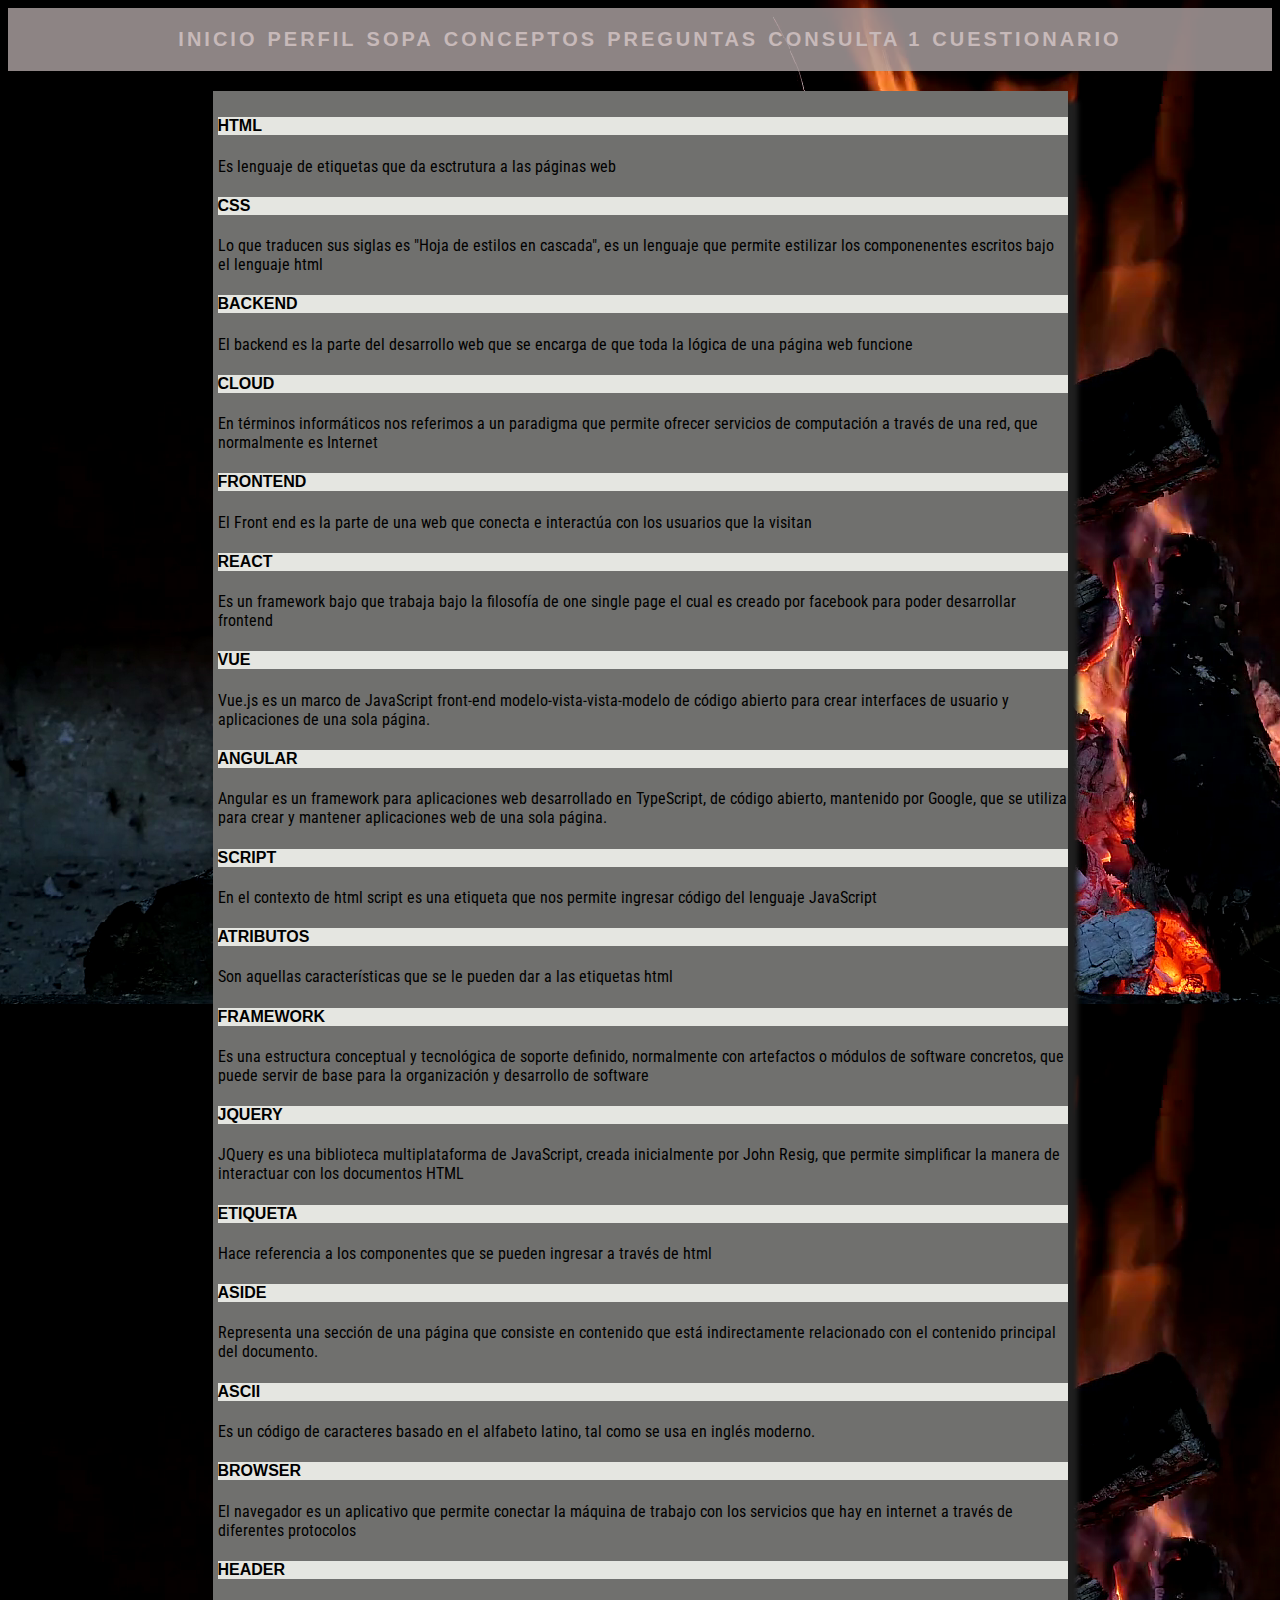
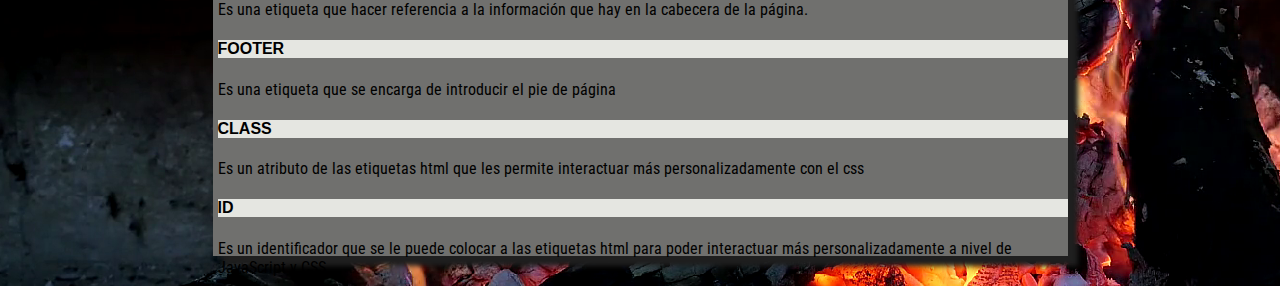
<file: concepts.html>
<!DOCTYPE html>
<html lang="es">
<head>
    <meta charset="UTF-8">
    <meta name="viewport" content="width=device-width, initial-scale=1.0">
    <link href="styles/Main-styles.css" rel="stylesheet" type="text/css">
    <link rel="stylesheet" type="text/css" href="styles/Main-styles2.css"/>
    <link href="https://fonts.googleapis.com/css2?family=Peddana&family=Roboto+Condensed&display=swap" rel="stylesheet">
    <title>Conceptos</title>
</head>
<body class="body-concepts">
    <div class="logo">
        <nav>
            <ul class="nav-links">
                <li><a href="index.html">Inicio</a></li>
                <li><a href="profile.html">Perfil</a></li>
                <li><a href="soup.html">Sopa</a></li>
                <li><a href="concepts.html">Conceptos</a></li>
                <li><a href="questions.html">Preguntas</a></li>
                <li class="list-nav"><a href="query.html">Consulta 1</a></li>
                <li class="list-nav"><a href="questionary.html">Cuestionario</a></li>
            </ul>
        </nav>
    </div>
    <div class="main-box-concepts">
        <h4 class="concept-tittle">HTML</h4>
        <p class="text-concepts">
            Es lenguaje de etiquetas que da esctrutura a las páginas web
        </p>
        <h4 class="concept-tittle">CSS</h4>
        <p class="text-concepts">
            Lo que traducen sus siglas es "Hoja de estilos en cascada", es un lenguaje que permite estilizar los componenentes escritos bajo el lenguaje html
        </p>
        <h4 class="concept-tittle">BACKEND</h4>
        <p class="text-concepts">
            El backend es la parte del desarrollo web que se encarga de que toda la lógica de una página web funcione
        </p>
        <h4 class="concept-tittle">CLOUD</h4>
        <p class="text-concepts">
            En términos informáticos nos referimos a un paradigma que permite ofrecer servicios de computación a través de una red, que normalmente es Internet
        </p>
        <h4 class="concept-tittle">FRONTEND</h4>
        <p class="text-concepts">
            El Front end es la parte de una web que conecta e interactúa con los usuarios que la visitan
        </p>
        <h4 class="concept-tittle">REACT</h4>
        <p class="text-concepts">
            Es un framework bajo que trabaja bajo la filosofía de one single page el cual es creado por facebook para poder desarrollar frontend
        </p>
        <h4 class="concept-tittle">VUE</h4>
        <p class="text-concepts">
            Vue.js es un marco de JavaScript front-end modelo-vista-vista-modelo de código abierto para crear interfaces de usuario y aplicaciones de una sola página.
        </p>
        <h4 class="concept-tittle">ANGULAR</h4>
        <p class="text-concepts">
            Angular es un framework para aplicaciones web desarrollado en TypeScript, de código abierto, mantenido por Google, que se utiliza para crear y mantener aplicaciones web de una sola página.
        </p>
        <h4 class="concept-tittle">SCRIPT</h4>
        <p class="text-concepts">
            En el contexto de html script es una etiqueta que nos permite ingresar código del lenguaje JavaScript
        </p>
        <h4 class="concept-tittle">ATRIBUTOS</h4>
        <p class="text-concepts">
            Son aquellas características que se le pueden dar a las etiquetas html
        </p>
        <h4 class="concept-tittle">FRAMEWORK</h4>
        <p class="text-concepts">
            Es una estructura conceptual y tecnológica de soporte definido, normalmente con artefactos o módulos de software concretos, que puede servir de base para la organización y desarrollo de software
        </p>
        <h4 class="concept-tittle">JQUERY</h4>
        <p class="text-concepts">
            JQuery es una biblioteca multiplataforma de JavaScript, creada inicialmente por John Resig, que permite simplificar la manera de interactuar con los documentos HTML
        </p>
        <h4 class="concept-tittle">ETIQUETA</h4>
        <p class="text-concepts">
            Hace referencia a los componentes que se pueden ingresar a través de html
        </p>
        <h4 class="concept-tittle">ASIDE</h4>
        <p class="text-concepts">
            Representa una sección de una página que consiste en contenido que está indirectamente relacionado con el contenido principal del documento.
        </p>
        <h4 class="concept-tittle">ASCII</h4>
        <p class="text-concepts">
            Es un código de caracteres basado en el alfabeto latino, tal como se usa en inglés moderno.
        </p>
        <h4 class="concept-tittle">BROWSER</h4>
        <p class="text-concepts">
            El navegador es un aplicativo que permite conectar la máquina de trabajo con los servicios que hay en internet a través de diferentes protocolos
        </p>
        <h4 class="concept-tittle">HEADER</h4>
        <p class="text-concepts">
            Es una etiqueta que hacer referencia a la información que hay en la cabecera de la página.
        </p>
        <h4 class="concept-tittle">FOOTER</h4>
        <p class="text-concepts">
            Es una etiqueta que se encarga de introducir el pie de página
        </p>
        <h4 class="concept-tittle">CLASS</h4>
        <p class="text-concepts">
            Es un atributo de las etiquetas html que les permite interactuar más personalizadamente con el css
        </p>
        <h4 class="concept-tittle">ID</h4>
        <p class="text-concepts">
            Es un identificador que se le puede colocar a las etiquetas html para poder interactuar más personalizadamente a nivel de JavaScript y CSS
        </p>

    </div>
</body>
</html>
</file>
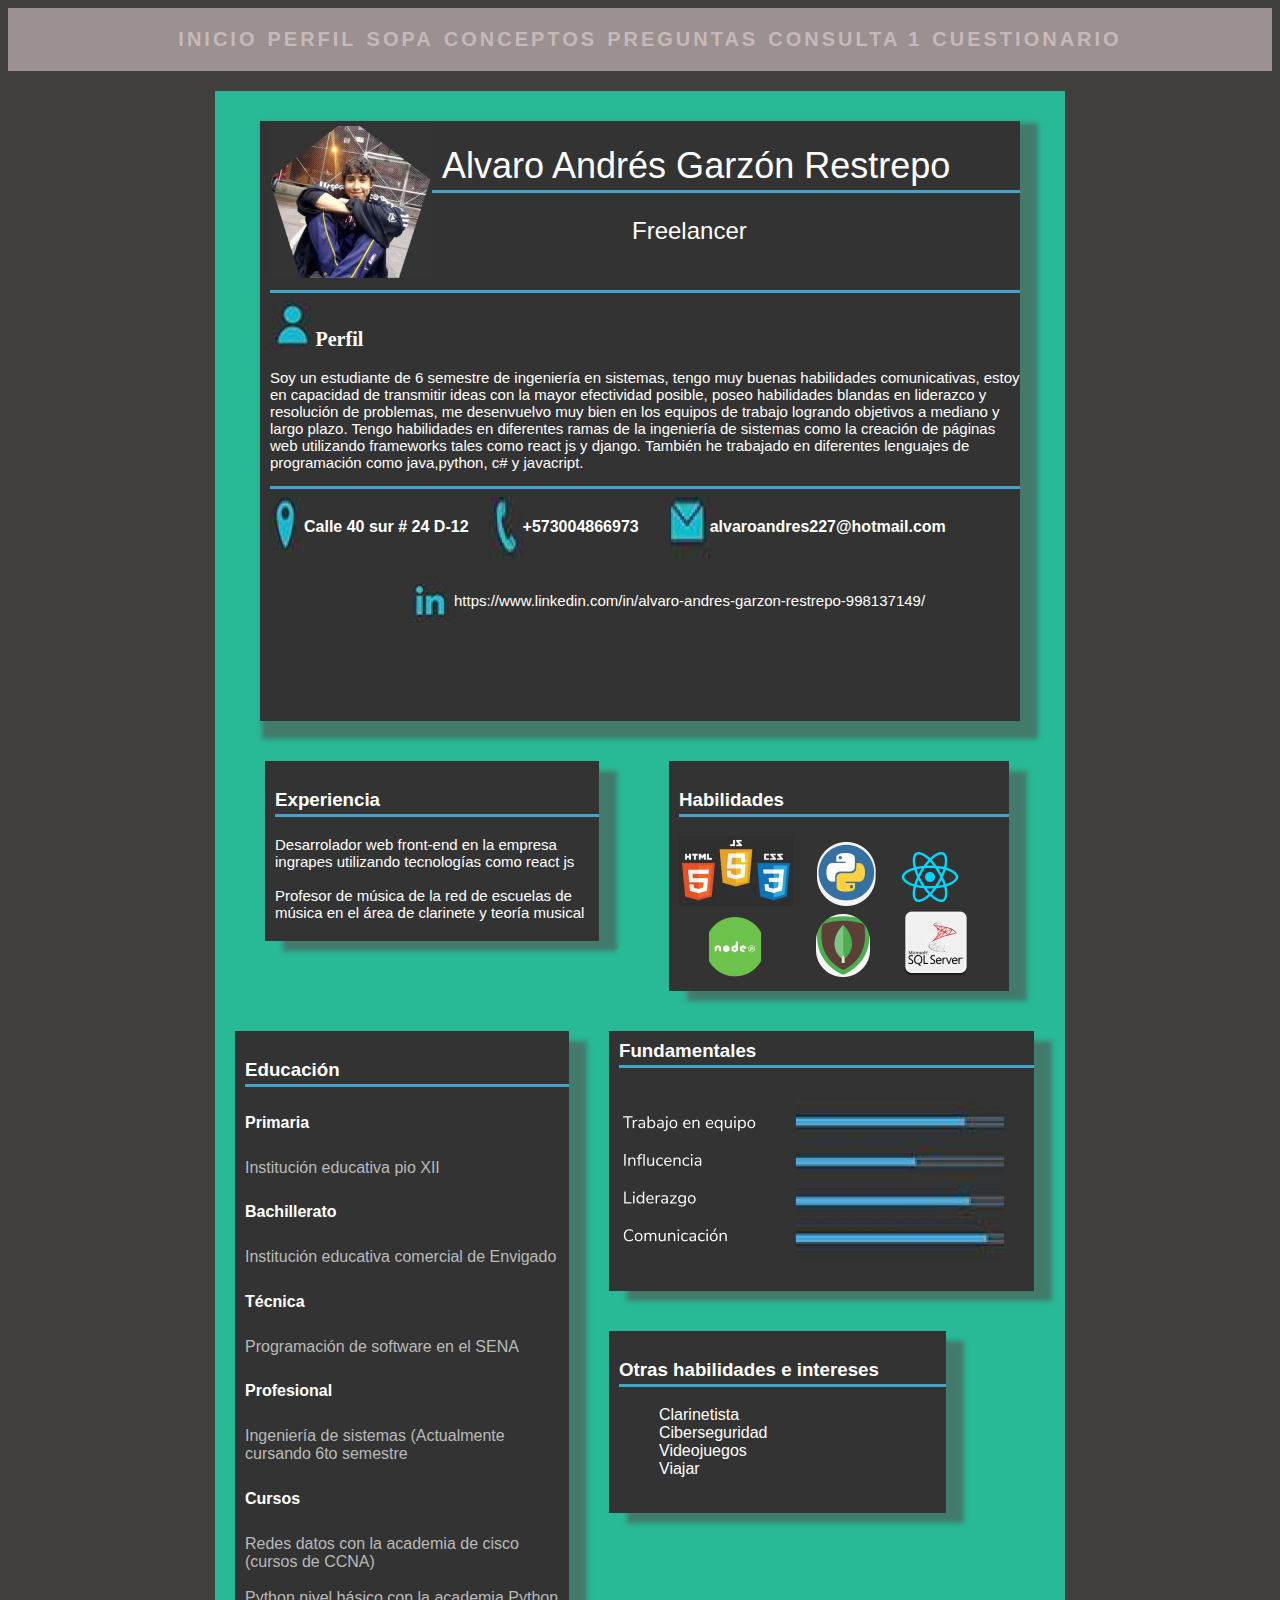
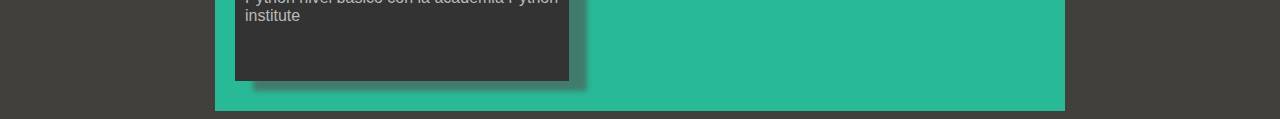
<file: profile.html>
<!DOCTYPE html>
<html lang="en">
<head>
    <meta charset="UTF-8">
    <meta name="viewport" content="width=device-width, initial-scale=1.0">
    <link rel="stylesheet" type="text/css" href="styles/Main-styles.css"/>
    <link rel="stylesheet" type="text/css" href="styles/Main-styles2.css"/>
    <title>Perfil</title>
</head>
<body style="background: rgb(65, 64, 61);">
    <div class="logo">
        <nav>
            <ul class="nav-links">
                <li><a href="index.html">Inicio</a></li>
                <li><a href="profile.html">Perfil</a></li>
                <li><a href="soup.html">Sopa</a></li>
                <li><a href="concepts.html">Conceptos</a></li>
                <li><a href="questions.html">Preguntas</a></li>
                <li class="list-nav"><a href="query.html">Consulta 1</a></li>
                <li class="list-nav"><a href="questionary.html">Cuestionario</a></li>
            </ul>
        </nav>
    </div>
    <div class="main-box">
        <div class="profile-box">
            <div class="pic-name">
                <div class="pic-name-son"><img src="assets/yo.png"/ class="photo"></div>
                <div class="pic-name-son"><h1 class="title1">Alvaro Andrés Garzón Restrepo</h1>
                    <h2 class="title2" style="padding-left: 200px;">Freelancer</h2>
                </div>
            </div>
            <hr style="border: 0 none rgb(66, 166, 204); border-top: 3px solid rgb(66, 166, 204);">
            <div class="profile-box-image">
                <img src="assets/user.png" style="height: 49px;">
                <h4 style="font-size: 20px;color:#fff;">Perfil</h4>
            </div>
            <p class="text1">
                Soy un estudiante de 6 semestre de ingeniería en sistemas, tengo muy buenas habilidades comunicativas,
                estoy en capacidad de transmitir ideas con la mayor efectividad posible, poseo habilidades blandas en
                liderazco y resolución de problemas, me desenvuelvo muy bien en los equipos de trabajo logrando objetivos a mediano y largo plazo.
                Tengo habilidades en diferentes ramas de la ingeniería de sistemas como la creación de páginas web utilizando
                frameworks tales como react js y django. También he trabajado en diferentes lenguajes de programación como java,python, c# y javacript.
            </p>
            <hr style="border: 0 none rgb(66, 166, 204); border-top: 3px solid rgb(66, 166, 204);">
            <div class="location-box" style="display: inline-flex;">
                <img src="assets/location.png">
                <h4 class="title4">Calle 40 sur # 24 D-12</h4>
                <img src="assets/phone.png"style="padding-left: 20px;" >
                <h4 class="title4">+573004866973</h4>
                <img src="assets/mail.png" style="padding-left: 30px;">
                <h4 class="title4">alvaroandres227@hotmail.com</h4>
            </div>
            <div class="mail-box">
            </div> 
            <div class="linkedin-box">
                <img src="assets/linkedin.png" class="linkedin">
                <a href="https://www.linkedin.com/in/alvaro-andres-garzon-restrepo-998137149/" class="lin">https://www.linkedin.com/in/alvaro-andres-garzon-restrepo-998137149/</a>
            </div>  
        </div>
        <div class="col-1">
        <div class="experience-box">
            <h3 class="title3-format1">Experiencia</h3>
            <p class="text1">
                Desarrolador web front-end en la empresa
                ingrapes utilizando tecnologías como react js
                <br><br>
                Profesor de música de la red de escuelas de
                música en el área de clarinete y teoría musical
            </p>
        </div>
        <div class="abilitys-box">
            <h3 class="title3-format1">Habilidades</h3>
            <img src="assets/html-css-js.png">
            <img src="assets/python.png" style="padding-left: 20px;">
            <img src="assets/react.png" style="padding-left: 20px;"><br>
            <img src="assets/node.png"style="padding-left: 30px;">
            <img src="assets/mongo.png"style="padding-left: 50px;">
            <img src="assets/sql.png" style="padding-left: 30px;">
        </div>
    </div>
    <div class="col-2">
        <div class="education-box">
            <h3 class="title3-format1">Educación</h3>
            <h5 class="title5">Primaria</h5>
            <p class="text2">Institución educativa pio XII</p>
            <h5 class="title5">Bachillerato</h5>
            <p class="text2">Institución educativa comercial de Envigado</p>
            <h5 class="title5">Técnica</h5>
            <p class="text2">Programación de software en el SENA</p>
            <h5 class="title5">Profesional</h5>
            <p class="text2">Ingeniería de sistemas (Actualmente cursando 6to semestre</p>
            <h5 class="title5">Cursos</h5>
            <p class="text2">
                Redes datos con la academia de cisco (cursos de CCNA)
                <br><br>
                Python nivel básico con la academia  Python institute
            </p>
        </div>
        <div class="col-3">
            <div class="fundamentals-box">
                <h3 class="title3-format1">Fundamentales</h3>
                <img src="assets/habilidades.PNG">
            </div>
            <div class="others-box">
                <h3 class="title3-format1">Otras habilidades e intereses</h3>
                <ul style="list-style: none;">
                    <li>Clarinetista</li>
                    <li>Ciberseguridad</li>
                    <li>Videojuegos</li>
                    <li>Viajar</li>
                </ul>
            </div>
        </div>
    </div>
    </div>
</body>
</html>
</file>
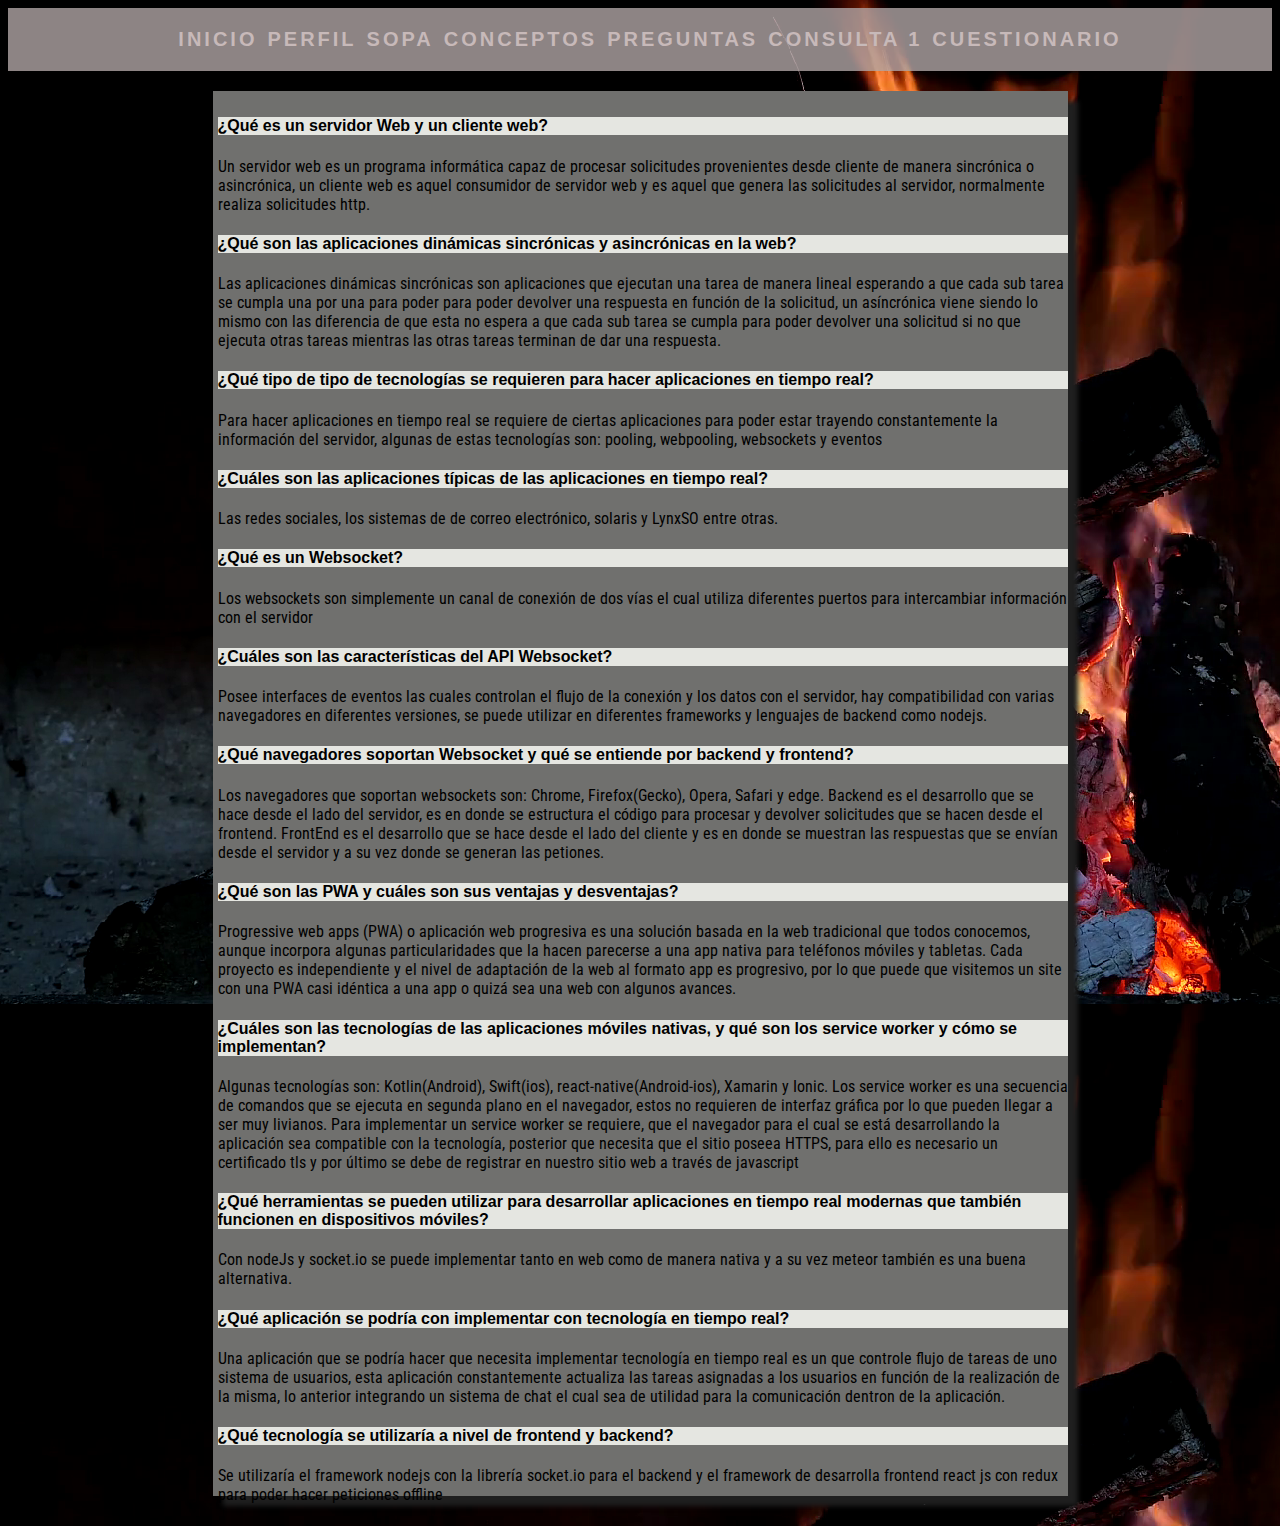
<file: questionary.html>
<!DOCTYPE html>
<html lang="es">
<head>
    <meta charset="UTF-8">
    <meta name="viewport" content="width=device-width, initial-scale=1.0">
    <link href="styles/Main-styles.css" rel="stylesheet" type="text/css">
    <link rel="stylesheet" type="text/css" href="styles/Main-styles2.css"/>
    <link href="https://fonts.googleapis.com/css2?family=Peddana&family=Roboto+Condensed&display=swap" rel="stylesheet">
    <title>Consulta1</title>
</head>
<body class="body-concepts">
    <div class="logo">
        <nav>
            <ul class="nav-links">
                <li class="list-nav"><a href="index.html">Inicio</a></li>
                <li class="list-nav"><a href="profile.html">Perfil</a></li>
                <li class="list-nav"><a href="soup.html">Sopa</a></li>
                <li class="list-nav"><a href="concepts.html">Conceptos</a></li>
                <li class="list-nav"><a href="questions.html">Preguntas</a></li>
                <li class="list-nav"><a href="query.html">Consulta 1</a></li>
                <li class="list-nav"><a href="questionary.html">Cuestionario</a></li>
            </ul>
        </nav>
    </div>
    <div class="main-box-concepts3">
        <h4 class="concept-tittle">¿Qué es un servidor Web y un cliente web?</h4>
        <p class="text-concepts">
            Un servidor web es un programa informática capaz de procesar solicitudes provenientes desde cliente de manera sincrónica o asincrónica, un cliente web es
            aquel consumidor de servidor web y es aquel que genera las solicitudes al servidor, normalmente realiza solicitudes http.
        </p>
        <h4 class="concept-tittle">¿Qué son las aplicaciones dinámicas sincrónicas y asincrónicas en la web?</h4>
        <p class="text-concepts">
            Las aplicaciones dinámicas sincrónicas son aplicaciones que ejecutan una tarea de manera lineal esperando a que cada sub tarea se cumpla una por una para poder
            para poder devolver una respuesta en función de la solicitud, un asíncrónica viene siendo lo mismo con las diferencia de que esta no espera a que cada sub tarea se cumpla
            para poder devolver una solicitud si no que ejecuta otras tareas mientras las otras tareas terminan de dar una respuesta.
        </p>
        <h4 class="concept-tittle">¿Qué tipo de tipo de tecnologías se requieren para hacer aplicaciones en tiempo real?</h4>
        <p class="text-concepts">
            Para hacer aplicaciones en tiempo real se requiere de ciertas aplicaciones para poder estar trayendo constantemente la información del servidor, algunas de estas tecnologías son: pooling, webpooling, websockets y eventos
        </p>
        <h4 class="concept-tittle">¿Cuáles son las aplicaciones típicas de las aplicaciones en tiempo real?</h4>
        <p class="text-concepts">
            Las redes sociales, los sistemas de de correo electrónico, solaris y LynxSO entre otras.
        </p>
        <h4 class="concept-tittle">¿Qué es un Websocket?</h4>
        <p class="text-concepts">
            Los websockets son simplemente un canal de conexión de dos vías el cual utiliza diferentes puertos para intercambiar información con el servidor
        </p>
        <h4 class="concept-tittle">¿Cuáles son las características del API Websocket?</h4>
        <p class="text-concepts">
            Posee interfaces de eventos las cuales controlan el flujo de la conexión y los datos con el servidor, hay compatibilidad con varias navegadores en diferentes versiones,
            se puede utilizar en diferentes frameworks y lenguajes de backend como nodejs.
        </p>
        <h4 class="concept-tittle">¿Qué navegadores soportan Websocket y qué se entiende por backend y frontend?</h4>
        <p class="text-concepts">
            Los navegadores que soportan websockets son: Chrome, Firefox(Gecko), Opera, Safari y edge. Backend es el desarrollo que se hace desde el lado
            del servidor, es en donde se estructura el código para procesar y devolver solicitudes que se hacen desde el frontend. FrontEnd es el desarrollo que se hace
            desde el lado del cliente y es en donde se muestran las respuestas que se envían desde el servidor y a su vez donde se generan las petiones. 
        </p>
        <h4 class="concept-tittle">¿Qué son las PWA y cuáles son sus ventajas y desventajas?</h4>
        <p class="text-concepts">
            Progressive web apps (PWA) o aplicación web progresiva es una solución basada en la web tradicional que todos conocemos, aunque incorpora algunas particularidades que la hacen parecerse a una app nativa
             para teléfonos móviles y tabletas. Cada proyecto es independiente y el nivel de adaptación de la web al formato app es progresivo, por lo que puede que visitemos un site con una PWA casi idéntica a una app
              o quizá sea una web con algunos avances.
        </p>
        <h4 class="concept-tittle">¿Cuáles son las tecnologías de las aplicaciones móviles nativas, y qué son los service worker y cómo se implementan?</h4>
        <p class="text-concepts">
            Algunas tecnologías son: Kotlin(Android), Swift(ios), react-native(Android-ios), Xamarin y Ionic. Los service worker es una secuencia de comandos
            que se ejecuta en segunda plano en el navegador, estos no requieren de interfaz gráfica por lo que pueden llegar a ser muy livianos. Para implementar un service worker se requiere, que el navegador para
            el cual se está desarrollando la aplicación sea compatible con la tecnología, posterior que necesita que el sitio poseea HTTPS, para ello es necesario un certificado tls y por último se debe de registrar en nuestro sitio web
            a través de javascript
        </p>
        <h4 class="concept-tittle">¿Qué herramientas se pueden utilizar para desarrollar aplicaciones en tiempo real modernas que también funcionen en dispositivos móviles?</h4>
        <p class="text-concepts">
            Con nodeJs y socket.io se puede implementar tanto en web como de manera nativa y a su vez meteor también es una buena alternativa.
        </p>
        <h4 class="concept-tittle">¿Qué aplicación se podría con implementar con tecnología en tiempo real?</h4>
        <p class="text-concepts">
            Una aplicación que se podría hacer que necesita implementar tecnología en tiempo real es un que controle flujo de  tareas de uno sistema de usuarios,
            esta aplicación constantemente actualiza las tareas asignadas a los usuarios en función de la realización de la misma, lo anterior integrando un sistema de chat
            el cual sea de utilidad para la comunicación dentron de la aplicación.
        </p>
        <h4 class="concept-tittle">¿Qué tecnología se utilizaría a nivel de frontend y backend?</h4>
        <p class="text-concepts">
            Se utilizaría el framework nodejs con la librería socket.io para el backend y el framework de desarrolla frontend react js con redux para poder hacer peticiones offline
        </p>
    </div>
</body>
</html>
</file>
<file: styles/Main-styles.css>
.main-box{
    width: 850px;
    height: 1600px;
    background: #28BA96;
    margin-right: auto;
    margin-left: auto;
    padding-top: 20px;
    margin-top: 20px;
}
.profile-box{
    width: 750px;
    height: 600px;
    padding-left: 10px;
    margin-top: 10px;
    margin-left: auto;
    margin-right: auto;
    background: rgb(51,51,51);
    -webkit-box-shadow: 10px 10px 5px 8px rgba(66,123,108,1);
    -moz-box-shadow: 10px 10px 5px 8px rgba(66,123,108,1);
    box-shadow: 10px 10px 5px 8px rgba(66,123,108,1);
}
.title1{
    position: relative;
    width: 578px;
    height: 25px;
    font-family: -apple-system, BlinkMacSystemFont, 'Segoe UI', Roboto, Oxygen, Ubuntu, Cantarell, 'Open Sans', 'Helvetica Neue', sans-serif;
    font-style: normal;
    font-weight: normal;
    font-size: 36px;
    line-height: 49px;
    color: #FFFFFF;
    padding-left: 10px;
    border-bottom-style: solid;
    border-bottom-width: 3px;
    border-bottom-color: rgb(66, 166, 204);
    line-height: 1pt;
    padding-top: 20px;
}
.title2{
    font-family: -apple-system, BlinkMacSystemFont, 'Segoe UI', Roboto, Oxygen, Ubuntu, Cantarell, 'Open Sans', 'Helvetica Neue', sans-serif;
    font-style: normal;
    font-weight: normal;
    color: #FFFFFF;
}
.title3{
    font-family: -apple-system, BlinkMacSystemFont, 'Segoe UI', Roboto, Oxygen, Ubuntu, Cantarell, 'Open Sans', 'Helvetica Neue', sans-serif;
    font-style: normal;
    font-weight: normal;
    color: #FFFFFF;
}
.title4{
    font-family: -apple-system, BlinkMacSystemFont, 'Segoe UI', Roboto, Oxygen, Ubuntu, Cantarell, 'Open Sans', 'Helvetica Neue', sans-serif;
    color: #FFFFFF;
}
.title5{
    font-family: -apple-system, BlinkMacSystemFont, 'Segoe UI', Roboto, Oxygen, Ubuntu, Cantarell, 'Open Sans', 'Helvetica Neue', sans-serif;
    color: #FFFFFF;
    font-size: 16px;
}
.pic-name{
    display: flex;
    justify-content: center;
}
.photo{
    padding-top: 5px;
}
.profile-box-image{
    display: inline-flex;
    height: 10px;
}
.text1{
    font-family: -apple-system, BlinkMacSystemFont, 'Segoe UI', Roboto, Oxygen, Ubuntu, Cantarell, 'Open Sans', 'Helvetica Neue', sans-serif;
    font-size: 15px;
    color: #FFFFFF;
    padding-top: 0.1px;
}
.linkedin-box{
    display: inline-flex;
    padding-left: 140px;
    padding-top: 20px;
}
.lin{
    font-family: -apple-system, BlinkMacSystemFont, 'Segoe UI', Roboto, Oxygen, Ubuntu, Cantarell, 'Open Sans', 'Helvetica Neue', sans-serif;
    color:#FFFFFF;
    text-decoration: none;
    font-size: 15px;
    padding-left: 5px;
    padding-top: 10px;
}
.experience-box{
    position: relative;
    width: 324px;
    height: 180px;
    background: #333333;
    padding-left: 10px;
    margin-left: 50px;
    margin-top: 40px;
    -webkit-box-shadow: 18px 10px 5px 0px rgba(66,123,108,1);
    -moz-box-shadow: 18px 10px 5px 0px rgba(66,123,108,1);
    box-shadow: 18px 10px 5px 0px rgba(66,123,108,1);
}
.title3-format1{
    font-family: -apple-system, BlinkMacSystemFont, 'Segoe UI', Roboto, Oxygen, Ubuntu, Cantarell, 'Open Sans', 'Helvetica Neue', sans-serif;
    color: white;
    border-bottom-style: solid;
    border-bottom-width: 3px;
    border-bottom-color: rgb(66, 166, 204);
    line-height: 22pt;
    padding-top: 5px;
}
.abilitys-box{
    position: relative;
    width: 330px;
    height: 230px;
    background: #333333;
    padding-left: 10px;
    margin-left: 70px;
    margin-top: 40px;
    -webkit-box-shadow: 18px 10px 5px 0px rgba(66,123,108,1);
    -moz-box-shadow: 18px 10px 5px 0px rgba(66,123,108,1);
    box-shadow: 18px 10px 5px 0px rgba(66,123,108,1);
}
.col-1{
    display: flex;
}
.education-box{
    position: relative;
    width: 324px;
    height: 650px;
    background: #333333;
     padding-left: 10px;
    margin-left: 20px;
    margin-top: 40px;
    -webkit-box-shadow: 18px 10px 5px 0px rgba(66,123,108,1);
    -moz-box-shadow: 18px 10px 5px 0px rgba(66,123,108,1);
    box-shadow: 18px 10px 5px 0px rgba(66,123,108,1);
}
.text2{
    color: #BABABA;
    font-family: -apple-system, BlinkMacSystemFont, 'Segoe UI', Roboto, Oxygen, Ubuntu, Cantarell, 'Open Sans', 'Helvetica Neue', sans-serif;
    padding-top: 0.1px;
}
.fundamentals-box{
    position: relative;
    width: 415px;
    height: 260px;
    background: #333333;
    padding-left: 10px;
    margin-left: 20px;
    margin-top: 40px;
    -webkit-box-shadow: 18px 10px 5px 0px rgba(66,123,108,1);
    -moz-box-shadow: 18px 10px 5px 0px rgba(66,123,108,1);
    box-shadow: 18px 10px 5px 0px rgba(66,123,108,1);
}
.others-box{
    position: absolute;
    width: 327px;
    height: 182px;
    background: #333333;
    padding-left: 10px;
    margin-left: 20px;
    margin-top: 40px;
    -webkit-box-shadow: 18px 10px 5px 0px rgba(66,123,108,1);
    -moz-box-shadow: 18px 10px 5px 0px rgba(66,123,108,1);
    box-shadow: 18px 10px 5px 0px rgba(66,123,108,1);
}
li{
    color: white;
    font-family: -apple-system, BlinkMacSystemFont, 'Segoe UI', Roboto, Oxygen, Ubuntu, Cantarell, 'Open Sans', 'Helvetica Neue', sans-serif;
}
.col-2{
    display: flex;
}
.col-3{
    margin-left: 20px;
}
.main-box-concepts{
    margin-left: auto;
    margin-right: auto;
    width: 850px;
    height: 1760px;
    margin-top: 20px;
    background: rgb(112, 112, 110);
    padding-left: 5px;
    padding-top: 5px;
    margin-bottom: 30px;
    -webkit-box-shadow: 10px 10px 5px 0px rgba(31,31,31,1);
    -moz-box-shadow: 10px 10px 5px 0px rgba(31,31,31,1);
    box-shadow: 10px 10px 5px 0px rgba(31,31,31,1);
}
.main-box-concepts2{
    margin-left: auto;
    margin-right: auto;
    width: 850px;
    height: 430px;
    margin-top: 20px;
    background: rgb(112, 112, 110);
    padding-left: 5px;
    padding-top: 5px;
    margin-bottom: 30px;
    -webkit-box-shadow: 10px 10px 5px 0px rgba(31,31,31,1);
    -moz-box-shadow: 10px 10px 5px 0px rgba(31,31,31,1);
    box-shadow: 10px 10px 5px 0px rgba(31,31,31,1);
}
.main-box-concepts3{
    margin-left: auto;
    margin-right: auto;
    width: 850px;
    height: 1400px;
    margin-top: 20px;
    background: rgb(112, 112, 110);
    padding-left: 5px;
    padding-top: 5px;
    margin-bottom: 30px;
    -webkit-box-shadow: 10px 10px 5px 0px rgba(31,31,31,1);
    -moz-box-shadow: 10px 10px 5px 0px rgba(31,31,31,1);
    box-shadow: 10px 10px 5px 0px rgba(31,31,31,1);
}
.body-concepts{
    background-image: url("../assets/inicio.png");
}
.concept-tittle{
    background-color: rgb(229, 230, 225);
    font-family: 'Franklin Gothic Medium', 'Arial Narrow', Arial, sans-serif;
}
.text-concepts{
    font-family: 'Roboto Condensed', sans-serif;
}
.container-form{
    margin-left: auto;
    margin-right: auto;
    width: 400px;
    height: 650px;
    margin-top: 20px;
    padding-left: 5px;
    padding-top: 5px;
    background: rgb(112, 112, 110);
    font-family: 'Franklin Gothic Medium', 'Arial Narrow', Arial, sans-serif;  
}
.btn-form{
    margin-left: 170px;
    border-radius: 10px;
    width: 20%;
    height: 8%;
    font-size: 20px;
}
.imagen-index{
    width: 100%;
    height: 100%;
}
li:hover{
    background-color: rgb(112, 112, 110);
}
</file>
<file: styles/Main-styles2.css>
#hero{
    height: 100vh;
    width: 100%;
    background-image: url("../assets/inicio.png");
    display: flex;
    align-items: center;
    justify-content: center;
}
#hero::after{
    width: 100%;
    height: 100%;
    content: '';
    position: absolute;
    z-index: 10;
    top: 0;
    left: 0;
    background: rgba(0, 0, 0, 0.5);
}
#hero video{
    width: 100%;
    height: 100%;
    position: absolute;
    top: 0;
    left: 0;
    z-index: 5;
    object-fit: cover;
    font-family: 'object-fit:cover';
}
#hero .texture{
    width: 100%;
    height: 100%;
    position: absolute;
    top: 0;
    left: 0;
    z-index: 15;
    background: url("../assets/texture.png");
}
#hero .caption{
    position: relative;
    z-index: 20;
    text-align: center;
    color: white;
}
#hero .caption h1{
    text-transform: uppercase;
    font-size: 2em;
    font-family: 'Oswald', sans-serif;
    margin-bottom: 0.5rem;
}
#hero .caption h2{
    font-weight: 400;
    font-size: 1.5rem;
    margin: 0;
    font-family: 'PT Sans', sans-serif;
}
@media screen and (min-width:768px)
{
    #hero .caption h1{
        font-size: 2.5rem;
    }
    #hero .caption h2{
        font-size: 1.5rem;
    }
}
@media screen and (min-width:992px)
{
    #hero .caption h1{
        font-size: 3rem;
    }
    #hero .caption h2{
        font-size: 2rem;
    }
}
@media screen and (min-width:1200px)
{
    #hero .caption h1{
        font-size: 4rem;
    }
    #hero .caption h2{
        font-size: 2.5rem;
    }
}
#button{
    margin-top: 15px;
    width: 100px;
    font-size: 30px;
}
nav{
    display: flex;
    justify-content: space-around;
    align-items: center;
    min-height: 3vh;
    background-color: rgba(177, 166, 166, 0.795);
}
.logo{
    color: black;
    text-transform: uppercase;
    letter-spacing: 5px;
    font-size: 20px;
}
.nav-links{
    display: flex;
    justify-content: space-around;
    list-style: none;
    padding-left: 10px;
}
.nav-links li{
    padding-left: 10px;
}
.nav-links a{
    color: rgb(199, 185, 185);
    text-decoration: none;
    letter-spacing: 3px;
    font-weight: bold;
    
}
li:hover{
    background-color: rgb(112, 112, 110);
}
</file>
